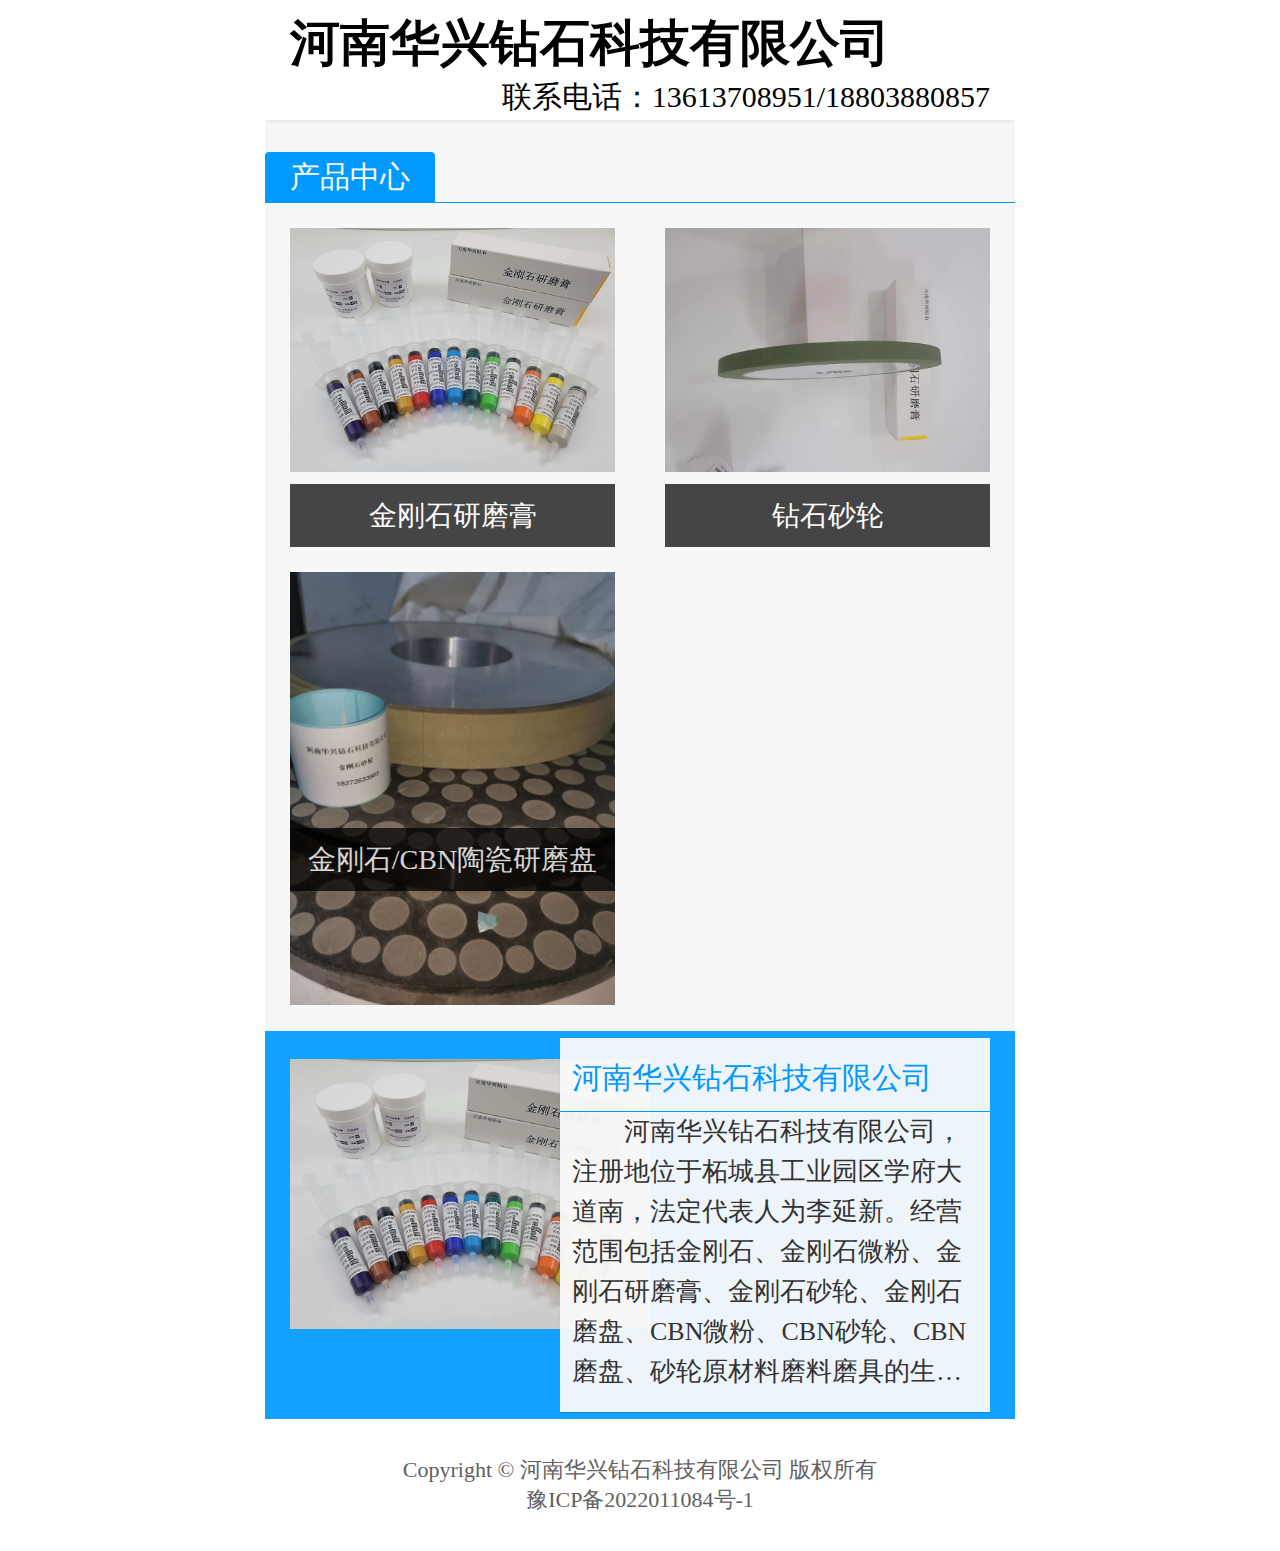
<file: index.html>
<!DOCTYPE html>
<html>

<head>
  <meta http-equiv="Content-Type" content="text/html; charset=utf-8" />
  <meta name="viewport" content="width=device-width,initial-scale=1,minimum-scale=1,maximum-scale=1,user-scalable=no">
  <meta content="yes" name="apple-mobile-web-app-capable">
  <meta content="telephone=no" name="format-detection">
  <title>河南华兴钻石科技有限公司</title>
  <meta name="description" content="" />
  <meta name="keywords" content="" />

  <link rel="stylesheet" href="./css/style.css" />

  <style>
    .head-box-home {
      background-color: #fff;
      height: 1rem;
      padding: 0.1rem .25rem;
      position: relative;
      box-shadow: 0px 1px 5px 0px rgba(6, 0, 1, 0.1);
      -webkit-box-shadow: 0px 1px 5px 0px rgba(6, 0, 1, 0.1);
      font-family: "楷体",
        "楷体_GB2312";
      z-index: 100;
    }

    .head-box-home p {
      font-size: 0.3rem;
      text-align: right;
    }

    .head-box-home .head-logo {
      font-family: "楷体",
        "楷体_GB2312";
      font-weight: bold;
      font-size: 0.5rem;
    }
  </style>

</head>

<body>
  <div class="box">
    <!--head-->
    <div class="head-box-home">
      <h1 class="head-logo">
        河南华兴钻石科技有限公司
      </h1>
      <p>
        联系电话：13613708951/18803880857
      </p>
    </div>

    <div class="product-box">
      <div class="bt">
        <h2>产品中心</h2>
      </div>
      <ul class="product-list">
      </ul>
    </div>
    <div class="about-box">
      <div class="about">
        <div class="about-img"> <img src="./img/company.jpg"> </div>
        <div class="about-nr">
          <h2>河南华兴钻石科技有限公司</h2>
          <p style="text-indent: 2em;">
            河南华兴钻石科技有限公司，注册地位于柘城县工业园区学府大道南，法定代表人为李延新。经营范围包括金刚石、金刚石微粉、金刚石研磨膏、金刚石砂轮、金刚石磨盘、CBN微粉、CBN砂轮、CBN磨盘、砂轮原材料磨料磨具的生产销售及进出口业务.
          </p>
        </div>
      </div>
    </div>
    <div class="box-bg">
      <div class="foot-bq">Copyright © 河南华兴钻石科技有限公司 版权所有
        <p>
          <a href="https://beian.miit.gov.cn/" rel="nofollow" target="_blank">豫ICP备2022011084号-1</a>
        </p>
      </div>
    </div>

  </div>

  <script type="text/javascript" src="./js/jquery-1.11.3.min.js"></script>
  <script type="text/javascript" src="./js/mHome.js"></script>
  <script type="text/javascript" src="./js/data.js"></script>
  <script>
    getList();
  </script>
</body>
<script>

</script>

</html>
</file>
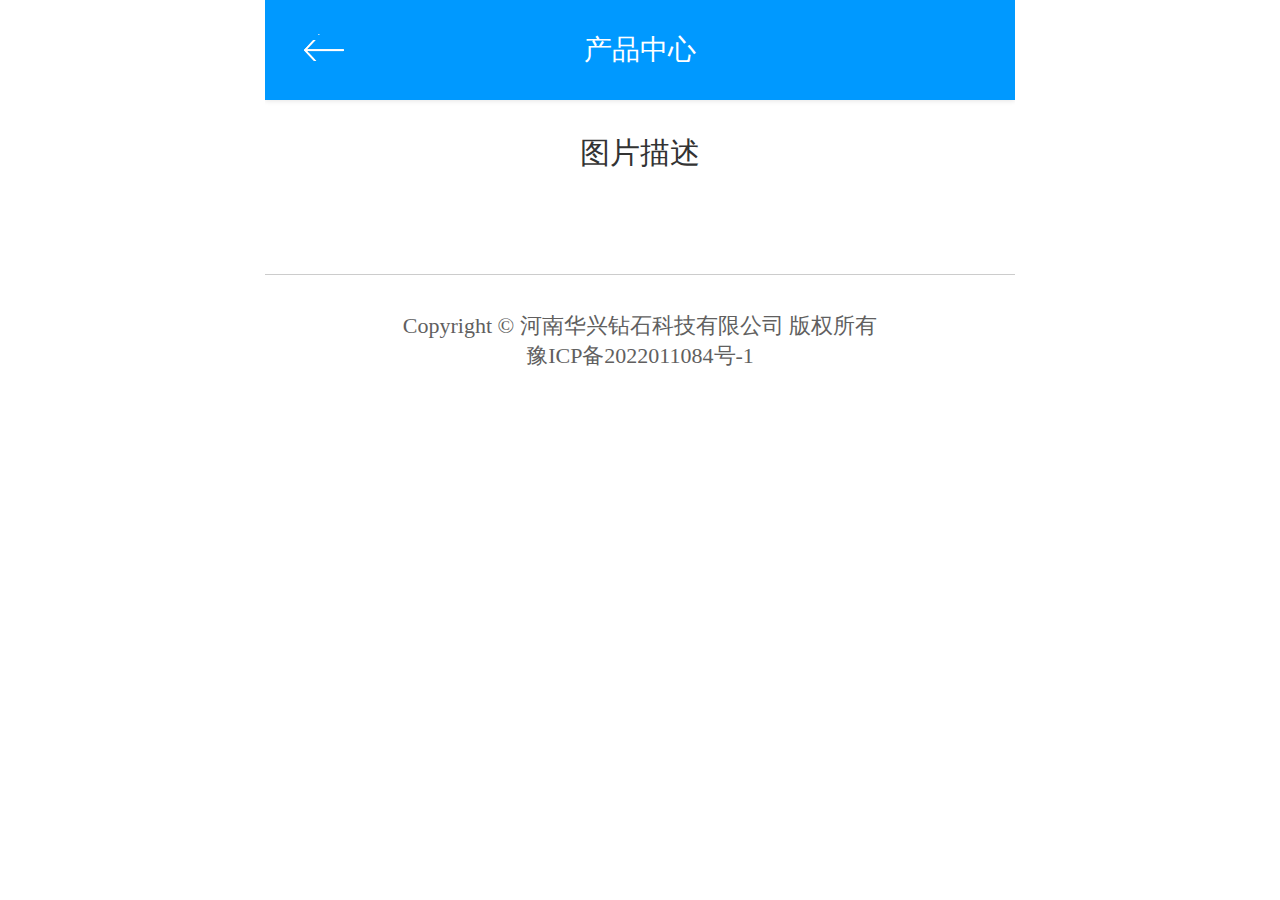
<file: detail.html>
<!DOCTYPE html>
<html class="td">

<head>
  <meta http-equiv="Content-Type" content="text/html; charset=utf-8" />
  <meta name="viewport" content="width=device-width,initial-scale=1,minimum-scale=1,maximum-scale=1,user-scalable=no">
  <meta content="yes" name="apple-mobile-web-app-capable">
  <meta content="telephone=no" name="format-detection">
  <title>河南华兴钻石科技有限公司</title>
  <meta name="keywords" content="" />
  <link rel="stylesheet" href="./css/style.css" />

  <style>
    .container {
      padding: .2rem;
      padding-top: 0;
    }

    h3 {
      font-size: 18px;
      color: rgb(79, 129, 189);
      font-weight: bold;
    }
  </style>
</head>

<body>
  <div class="box box-zy">
    <!--head-->
    <div class="head-box">
      <div class="fh"> <img src="./img/fh.png" onClick="javascript:window.history.go(-1)" alt="返回"> </div>
      <h2>产品中心</h2>
    </div>

    <div class="zy-box">
      <h1>图片描述</h1>
      <div class="zy-nr">
        <div class="placeholder"></div>
      </div>
    </div>

    <div class="box-bg">
      <div class="foot-bq">Copyright © 河南华兴钻石科技有限公司 版权所有
        <p>
          <a href="https://beian.miit.gov.cn/" rel="nofollow" target="_blank">豫ICP备2022011084号-1</a>
        </p>
      </div>
    </div>
  </div>
</body>
<script type="text/javascript" src="./js/jquery-1.11.3.min.js"></script>
<script type="text/javascript" src="./js/mHome.js"></script>
<script>

  const data = JSON.parse(localStorage.getItem('productInfo'))

  let str = '';
  data.info.forEach(el => {
    str += `
      <div>
        <img src="${el.image ? el.image : ''}"  />
        <div class="container">
          <h3>${el.subTitle ? el.subTitle : ''}</h3>
          <p>${el.info ? el.info : ''}</p>  
        </div>
      </div>
     `;
  });

  $('.zy-nr').html(str);


</script>

</html>
</file>
<file: css/style.css>
/* eyoucms.com 易优CMS -- 好用,免费,安全 */
.td{ height:100%;}
*{
	margin: 0;
	padding: 0;
	text-decoration: none;
	list-style: none;
	font-family: "微软雅黑";
	}
h1,h2,h3,h4,h5,h6{
	font-weight: normal;
	}
	
img{
	font-size: .24rem;
}
.clearfix{
	clear: both;
	}
	
body{
	width: 7.5rem;
	height:100%;
	margin: 0 auto;
	}
	
.box{
	max-width: 7.5rem;
	background-color: #F7F7F7;
	position: relative;
	overflow: hidden;
	height: auto;
}
.head-box{
	background-color: #0099ff;
	height: 1rem;
	padding: 0 .25rem;
	position: relative;
	box-shadow: 0px 1px 5px 0px rgba(6, 0, 1, 0.1);
	-webkit-box-shadow: 0px 1px 5px 0px rgba(6, 0, 1, 0.1);
	z-index: 100;
}
.head-logo img{
	display: block;
	width: 6.67rem;
	height: 1rem;
}
.nva-btn{
	width: .6rem;
	position: absolute;
	right: .25rem;
	top: 50%;
	transform: translateY(-50%);
	-webkit-transform: translateY(-50%);
	-moz-transform: translateY(-50%);
	-ms-transform: translateY(-50%);
	cursor: pointer;
}
.nva-btn li{
	width: .6rem;
	height: .05rem;
	background-color: #fff;
	border-radius: .025rem;
	-webkit-border-radius: .025rem;
	-moz-border-radius: .025rem;
	transition: all .4s ease-in-out;
	-webkit-transition: all .4s ease-in-out;
	-moz-transition: all .4s ease-in-out;
	-ms-transition: all .4s ease-in-out;
}
.nva-btn li:nth-child(2){
	margin: .16rem 0;
}
.dh li:nth-child(2){
	width: 0;
}
.dh li:nth-child(1){
	transform: rotate(45deg) translateY(630%);
	-webkit-transform: rotate(45deg) translateY(630%);
	-moz-transform: rotate(45deg) translateY(630%);
	-ms-transform: rotate(45deg) translateY(630%);
}
.dh li:nth-child(3){
	transform: rotate(-45deg) translateY(-550%);
	-webkit-transform: rotate(-45deg) translateY(-550%);
	-moz-transform: rotate(-45deg) translateY(-550%);
	-ms-transform: rotate(-45deg) translateY(-550%);
}
.nva-box{
	width: 4.5rem;
	position: absolute;
	height: auto;
	top: 1rem;
	right: -4.55rem;
	background: rgba(51,51,51,.96);
	/*background-color: #333;*/
	box-shadow: 0px 2px 5px 0px rgba(4, 0, 0, 0.27);
	z-index: 1000;
	transition: all .4s ease-in-out;
	-webkit-transition: all .4s ease-in-out;
	-moz-transition: all .4s ease-in-out;
	-ms-transition: all .4s ease-in-out;
}
.nva-dh{
	right: 0rem;
	transition: all .4s ease-in-out;
	-webkit-transition: all .4s ease-in-out;
	-moz-transition: all .4s ease-in-out;
	-ms-transition: all .4s ease-in-out;
}
.nva-box form{
	padding: .4rem .25rem;
	background-color: #f7f7f7;
}
.nva-box form label{
	width: .4rem;
	margin: 0 auto;
}
.nva-box form input{
	display: block;
	float: left;
	padding: .02rem 0;
	font-size: .26rem;
	
}
.nva-box form input[type=text]{
	border: 1px solid #3399FF;
	padding: 0 .05rem;
	width: 2.8rem;
	border-radius: .04rem 0 0 .04rem;
	color: #333;
	background: none;
	background-color: #fff;
}
.nva-box form input[type=submit]{
	border: 1px solid #3399ff;
	background-color: #3399ff;
	color: #fff;
	padding: 0 .1rem;
	border-radius: 0 .04rem .04rem 0;
	cursor: pointer;
}
.nva-list{
	font-size: .28rem;
}
.nva-list li{
	position: relative;
	background-color: #333;
	
}
.nva-list a{
	color: #fff;
	display: block;
	padding: .15rem;
	border-bottom: 1px solid #444;
	padding-right: .8rem;
	cursor: pointer;
	transition: all .4s ease-in-out;
	-webkit-transition: all .4s ease-in-out;
	-moz-transition: all .4s ease-in-out;
	-ms-transition: all .4s ease-in-out;
}
.nva-list a:hover{
	background-color: #3399FF;
	border-bottom: 1px solid #3399FF;
}

.nva-list dl a{
	padding-left: .3rem;
}
.nvaChange span{
	transform: rotate(90deg);
	-webkit-transform: rotate(90deg);
	-ms-transform: rotate(90deg);
	-moz-transform: rotate(90deg);
}
.swiper-container {
      width: 7.5rem;
      height: 4rem;
    }
.swiper-slide img{
	display: block;
	width: 7.5rem;
	height: 4rem;
	}
.swiper-slide {
	 width: 7.5rem;
	 height: 4rem;
      /* Center slide text vertically */
      display: -webkit-box;
      display: -ms-flexbox;
      display: -webkit-flex;
      display: flex;
      -webkit-box-pack: center;
      -ms-flex-pack: center;
      -webkit-justify-content: center;
      justify-content: center;
      -webkit-box-align: center;
      -ms-flex-align: center;
      -webkit-align-items: center;
      align-items: center;
    }
   
   
   
.bt{
	overflow: hidden;
	line-height: .5rem;
	border-bottom: 1px solid #0099FF;
} 
.bt h2{
	font-size: .3rem;
	background-color: #0099ff;
	color: #fff;
	float: left;
	padding: 0 .25rem;
	border-radius: .04rem .04rem 0 0;
}
.bt a{
	display: block;
	font-size: .22rem;
	color: #666;
	font-family: arial;
	float: right;
	line-height: .5rem;
	margin-right: .25rem;
}
.product-box{
	margin-top: .32rem;
  margin-bottom: 1.4rem;
}
.product-list li{
	width: 50%;
	float: left;
	margin-top: .25rem;
}
.product-list li a{
	margin: 0 .25rem;
	display: block;
	position: relative;
	width: 3.25rem;
	height: 3.19rem;
}
.product-list li a p{
	font-size: .28rem;
	color: #ffffff;
	position: absolute;
	bottom: 0;
	left: 0;
	background: rgba(0,0,0,.9);
	text-align: center;
	line-height: .63rem;
	width: 100%;
	opacity: 0.8;
	transition: all .4s ease-in-out;
	-webkit-transition: all .4s ease-in-out;
	-moz-transition: all .4s ease-in-out;
	-ms-transition: all .4s ease-in-out;
	overflow: hidden;
}
.product-list li a:hover p{
	opacity: 1;
}
.product-list li a img{
	display: block;
	width: 100%;
}
.about-box{
	padding: .28rem .25rem;
	position: relative;
	margin-top: .32rem;
	background: rgba(0,153,255,.92);
}

.about-img{
	width: 3.6rem;
	height: 3.32rem;
	overflow: hidden;
}
.about-img img{
	display: block;
	width: 3.6rem;
}
.about{
	position: relative;
}
.about-nr{
	width: 4.3rem;
	background: rgba(250,250,250,.95);
	padding: .2rem 0;
	position: absolute;
	right: 0;
	top: 50%;
	transform: translateY(-50%);
	-webkit-transform: translateY(-50%);
	-moz-transform: translateY(-50%);
	-ms-transform: translateY(-50%);
	  box-shadow: 0px 1px 1px 0px rgba(6, 0, 1, 0.13);
	  -webkit-box-shadow: 0px 1px 1px 0px rgba(6, 0, 1, 0.13);
}
.about-nr h2{
	font-size: .3rem;
	color: #0099FF;
	padding: 0 .12rem;
	border-bottom: 1px solid #0099FF;
	padding-bottom: .12rem;
}
.about-nr p{
	font-size: .26rem;
	color: #333;
	line-height: .4rem;
	padding: 0 .12rem;
	display: inline-block;
    text-align: left;
    overflow : hidden;
    text-overflow: ellipsis;
    display: -webkit-box;
    -webkit-line-clamp: 7;
    -webkit-box-orient: vertical;
}
.case-box{
	margin-top: .32rem;
	padding-bottom: .32rem;
}
.case-list li{
	width: 50%;
	float: left;
	margin-top: .25rem;
}
.case-list li a{
	display: block;
	margin: 0 .25rem;
}
.case-list li a p{
	font-size: .26rem;
	color: #333;
	text-align: center;
	margin-top: .1rem;
}
.case-img{
	width: 3.25rem;
	height: 3.25rem;
}
.case-img img{
	width: 100%;
	display: block;
	transition: all .4s ease-in-out;
	-webkit-transition: all .4s ease-in-out;
	-moz-transition: all .4s ease-in-out;
	-ms-transition: all .4s ease-in-out;
}
.case-list li:hover .case-img img{
	opacity: .8;
}
.box-bg{
  bottom: 0;
	background-color: #fff;
}
.news-list li{
	padding: 0 .25rem;
	padding-bottom: .12rem;
	border-bottom: 1px solid #ccc;
	margin-top: .2rem;
}
.news-list li:hover h2{
	color: #0099FF;
}
.news-img{
	width: 1.81rem;
	height: 1.49rem;
	float: left;
}
.news-img img{
	display: block;
	width: 1.81rem;
	height: 1.49rem;
}
.news-nr{
	width: 5.09rem;
	float: left;
	margin-left: .1rem;
}
.news-nr h2{
	font-size: .26rem;
	color: #333;
	transition: all .4s ease-in-out;
	-webkit-transition: all .4s ease-in-out;
	-moz-transition: all .4s ease-in-out;
	-ms-transition: all .4s ease-in-out;
}
.news-nr span{
	font-size: .22rem;
	color: #999;
	display: block;
	margin-top: .08rem;
}
.news-nr p{
	font-size: .24rem;
	color: #666;
	line-height: .36rem;
	display: inline-block;
    text-align: left;
    overflow : hidden;
    text-overflow: ellipsis;
    display: -webkit-box;
    -webkit-line-clamp: 2;
    -webkit-box-orient: vertical;
    margin-top: .08rem;
}
.foot-bq{
	font-size: .22rem;
	color: #615f5f;
	padding: .36rem 0;
	text-align: center;
}
.foot-bq a{
	color: #615f5f;
}
.dib{
	width: 7.5rem;
	background-color: #f5f5f5;
	position: fixed;
	bottom: 0;
	display: block;
	z-index: 9999;
	border-top: 1px solid #ccc;
	}
.dib li{
	width: 25%;
	float: left;
	}
.dib li p{
	font-size: 0.26rem;
	color: #666;
	text-align: center;
	margin-top: .05rem;
	}
.dib li img{
	width: 0.5rem;
	height: 0.5rem;
	margin: 0 auto;
	display: block;
	}
.dib li a{
	padding: 0.13rem 0;
	display: block;
	}
	
.fh{
	float: left;
	width: .48rem;
	height: 1rem;
	cursor: pointer;
	margin-left: .1rem;
	display: inline-flex;
	display: -webkit-inline-flex;
	display: -ms-inline-flexbox;
	align-items: center;
	-ms-flex-item-align: center;
}
.fh img{
	display: block;
	width: .48rem;
	height: .4rem;
}
.head-box h2{
	font-size: .28rem;
	color: #fff;
	width: 5rem;
	margin: 0 auto;
	text-align: center;
	line-height: 1rem;
}
.box-zy{
	background-color: #fff;
}

.zy-list h2{
	font-size: .28rem;
	padding: .1rem;
	background-color: #F7F7F7; 
	box-shadow: 0px 1px 5px 0px rgba(6, 0, 1, 0.1);
	-webkit-box-shadow: 0px 1px 5px 0px rgba(6, 0, 1, 0.1);
	color: #999;
	padding-left: .25rem;
	position: relative;
	cursor: pointer;
}

.zy-bt::before{
	transform: rotate(90deg);
	-webkit-transform: rotate(90deg);
	-moz-transform: rotate(90deg);
	-ms-transform: rotate(90deg);
}
.zy-list ul{
	background: rgba(51,51,51,.95);
	padding: .1rem 0;
}
.zy-list ul li a{
	font-size: .24rem;
	color: #ccc;
	display: block;
	padding: .05rem .25rem;
	border-bottom: 1px solid #444;
	transition: all .4s ease-in-out;
	-webkit-transition: all .4s ease-in-out;
	-moz-transition: all .4s ease-in-out;
	-ms-transition: all .4s ease-in-out;
}
.zy-list ul li a:hover{
	background-color: #0099FF;
	border-bottom: 1px solid #0099FF;
	color: #fff;
}
.zw-box{
	padding: .25rem;
	font-size: .26rem;
	line-height: .42rem;
	overflow: hidden;
}
.zw-box h1{
	font-size: .3rem;
	color: #333;
	text-align: center;
	margin-bottom: .1rem;
}
.zw-box img{
	display: block;
	width: 100%;
}
.page-box{
	display: flex;
	display: -webkit-flex;
	display: -ms-flexbox;
	justify-content: center;
	-ms-flex-pack: center;
	flex-wrap: wrap;
}
.page-list{
	margin-top: .32rem;
	margin-bottom: .32rem;
}
.page-list li{
	float: left;
	margin: .05rem;
}
.page-list li a{
	display: block;
	font-size: .24rem;
	color: #666;
	border: 1px solid #ccc;
	padding: .05rem .15rem;
	border-radius: .04rem;
	transition: all .4s ease-in-out;
	-webkit-transition: all .4s ease-in-out;
	-moz-transition: all .4s ease-in-out;
	-ms-transition: all .4s ease-in-out;
}
.page-list li a:hover{
	color: #fff;
	background-color: #0099FF;
	border: 1px solid #0099FF;
}
.page-list .active-page a{
	color: #fff;
	background-color: #0099FF;
	border: 1px solid #0099FF;
}
.zy-box{
	font-size: .26rem;
	line-height: .42rem;
	padding-top: .32rem;
}
.zy-box h1{
	font-size: .3rem;
	color: #333;
	text-align: center;
}
.more{ width:50%;  background:#0982ec; text-align:center; display:block; margin-left:auto; margin-right:auto; margin-top:0.3rem; border-radius:1rem}
.more a{ font-size:0.24rem; color:#FFF; text-decoration:none; display:block; line-height:0.8rem;margin-bottom: .38rem;}
.zy-fb{
	font-size: .2rem;
	display: flex;
	display: -webkit-flex;
	display: -ms-flexbox;
	justify-content: center;
	-ms-flex-pack: center;
	border-bottom: 1px solid #ccc;
}
.zy-fb li{
	margin: .1rem;
	color: #999;
}
.zy-nr{
	padding: 0 .25rem;
	border-bottom: 1px solid #ccc;
	margin-top: .1rem;
	padding-bottom: .1rem;
}
.zy-nr img{
	display: block;
	margin: 0 auto;
	width: 100%;
}
.contact-box{
	padding: .25rem;
	font-size: .26rem;
	line-height: .42rem;
}
.contact-box img{
	display: block;
	width: 100%;
}
.contact{
	color: #333;
}
.placeholder {
  width: 100%;
  height: 80px;
}
</file>
